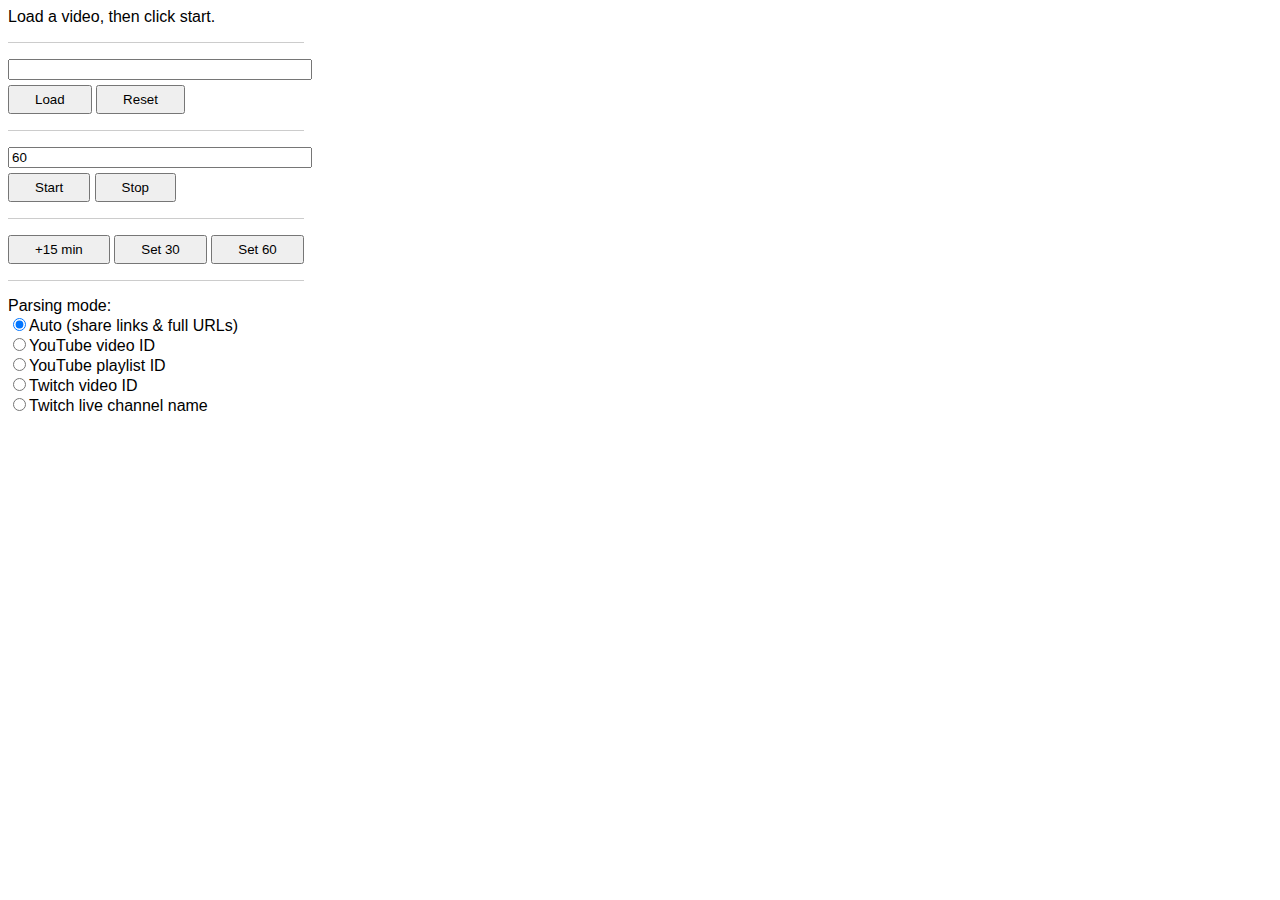
<file: public/index.html>
<!DOCTYPE html>
<html>
<head>
<meta charset="utf-8" />
<meta name="viewport" content="width=device-width, initial-scale=1">
<title>YouTube Timer</title>

<script src="https://ajax.googleapis.com/ajax/libs/jquery/3.6.0/jquery.min.js"></script>

<script src="scripts/app.js"></script>
<script src="scripts/storage.js"></script>
<script src="scripts/timer.js"></script>
<script src="scripts/video.js"></script>

<link rel="stylesheet" type="text/css"href="style.css">
<link rel="manifest" href="/manifest.json" />
</head>
<body>

<div id="video"></div>
<div id="controls">
    <div id="time_left">Load a video, then click start.</div>
    <div class="inputs">
        <div><input id="input" value=""></div>
        <button type="button" id="load">Load</button>
        <button type="button" id="reset">Reset</button>
    </div>
    <div class="inputs">
        <div><input type="number" id="time" value="60"></div>
        <button type="button" id="start">Start</button>
        <button type="button" id="stop">Stop</button>
    </div>
    <div class="inputs">
        <button type="button" id="plus15">+15 min</button>
        <button type="button" id="set30">Set 30</button>
        <button type="button" id="set60">Set 60</button>
    </div>
    <div class="inputs">
        Parsing mode:
        <div><input type="radio" id="auto" name="type" checked><label for="auto">Auto (share links & full URLs)</label></div>
        <div><input type="radio" id="ytID" name="type"><label for="ytID">YouTube video ID</label></div>
        <div><input type="radio" id="ytPL" name="type"><label for="ytPL">YouTube playlist ID</label></div>
        <div><input type="radio" id="twID" name="type"><label for="twID">Twitch video ID</label></div>
        <div><input type="radio" id="twLC" name="type"><label for="twLC">Twitch live channel name</label></div>
    </div>
</div>

</body>
</html>
</file>
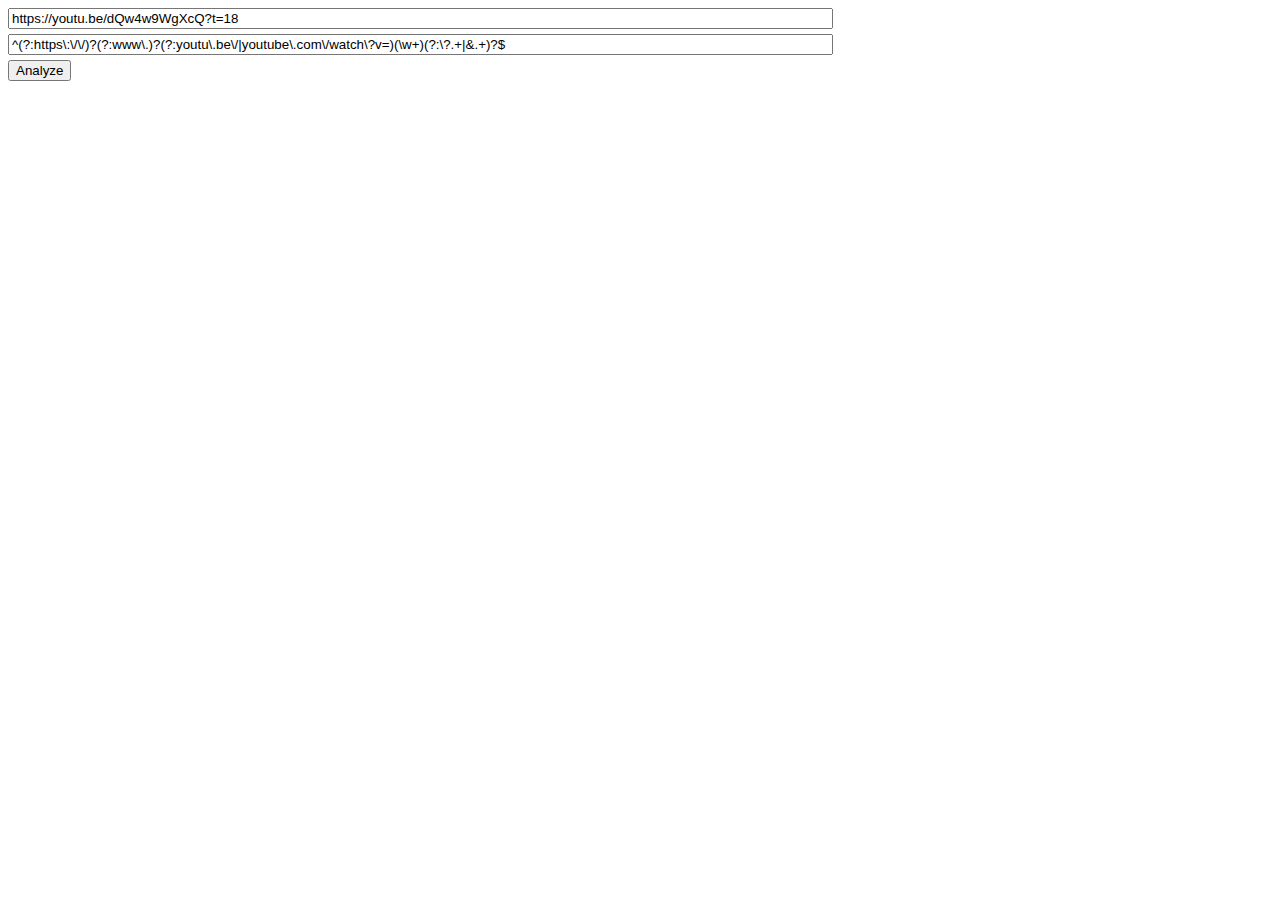
<file: regex-demo.html>
<html>
    <!--
        Accepts a string and regular expression as inputs
        Outputs the result array from running string.match(regex)
    -->
    <head>
        <meta charset="utf-8" />
        <script src="https://ajax.googleapis.com/ajax/libs/jquery/3.6.0/jquery.min.js"></script>
        <script>
            $( document ).ready(function() {
                $('#run').click(function(){
                    var value = $('#input').val();
                    try{
                        var regex = new RegExp($('#regex').val());
                    } catch(e) {
                        alert('Failed to parse regular expression.');
                        console.log(e);
                    }
                    var result = value.match(regex);
                    if(!result) {
                        console.log('No match found');
                        $('#output').html('<p>No match found.</p>');
                        return;
                    }
                    console.log('Regex match result:');
                    console.log(result);
                    var outputHTML = 'Matches: <ol start="0">';
                    for(var i=0;i<result.length; i++) {
                        outputHTML += '<li>'+result[i]+'</li>';
                    }
                    outputHTML += '</ol>';
                    $('#output').html(outputHTML);
                });
            });
        </script>
        <style>
            input {
                display: block;
                margin-bottom: 5px;
                max-width: 100%;
            }
            #output {
                margin-top: 10px;
            }
            ol {
                margin-top: 0;
            }
            li {
                margin-top: 3px;
            }
        </style>
    </head>
    <body>
        <input type="text" size="100" id="input" autocomplete="off"
            placeholder="Input value" 
            value="https://youtu.be/dQw4w9WgXcQ?t=18"
        />
        <input type="text" size="100" id="regex" autocomplete="off"
            placeholder="Regex (no start or end '/')" 
            value="^(?:https\:\/\/)?(?:www\.)?(?:youtu\.be\/|youtube\.com\/watch\?v=)(\w+)(?:\?.+|&.+)?$"
        />
        <button type="button" id="run">Analyze</button>
        <div id="output"></div>
    </body>
</html>
</file>
<file: public/style.css>
.inputs, #video iframe, #time_left {
    margin-bottom: 15px;
}
#controls {
    display: inline-block;
    width: auto;
    font-family: sans-serif;
}
#input, #time {
    margin-bottom: 5px;
    width: 100%;
}
.inputs {
    margin-top: 1em;
    padding-top: 1em;
    border-top: 1px solid #ccc;
}
button {
    padding: 5px 25px;
}
ul {
    margin: 0;
}
li {
    margin-top: 3px;
}
hr {
    margin: 15px 0;
}
</file>
